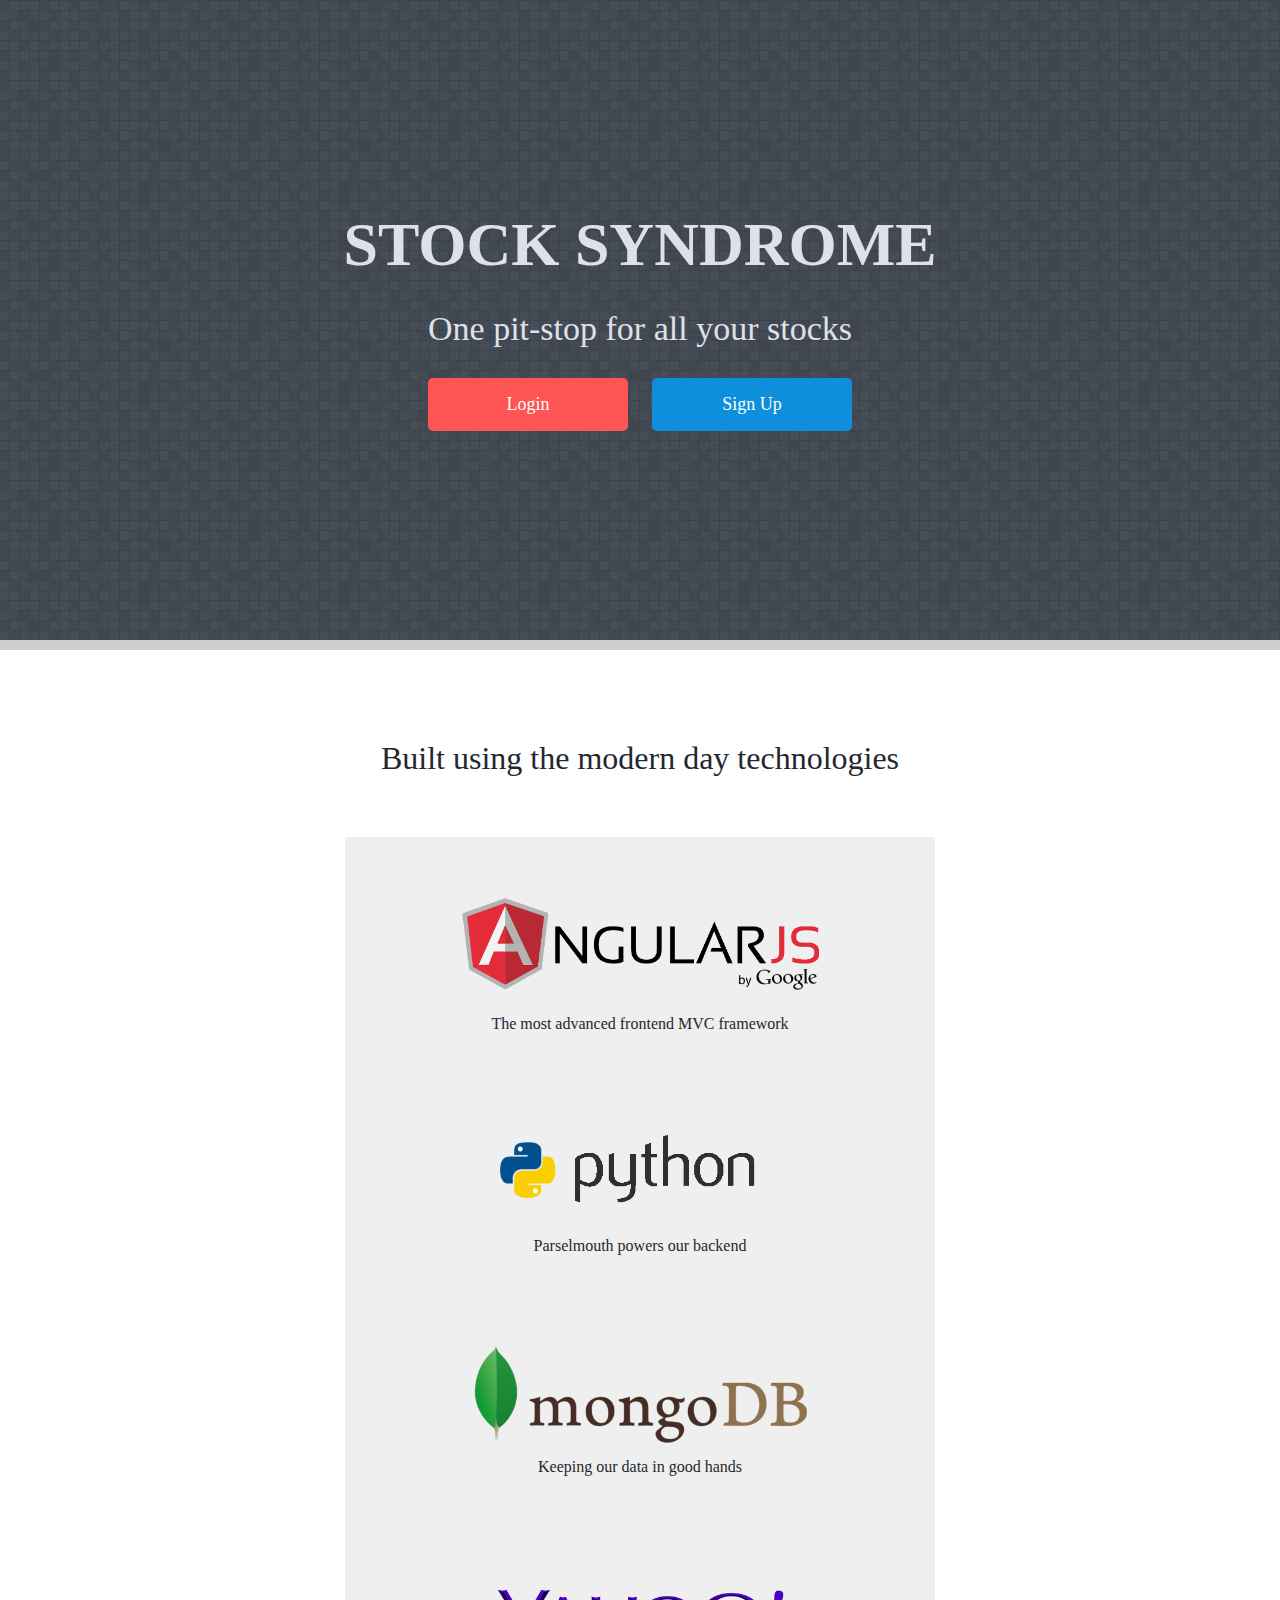
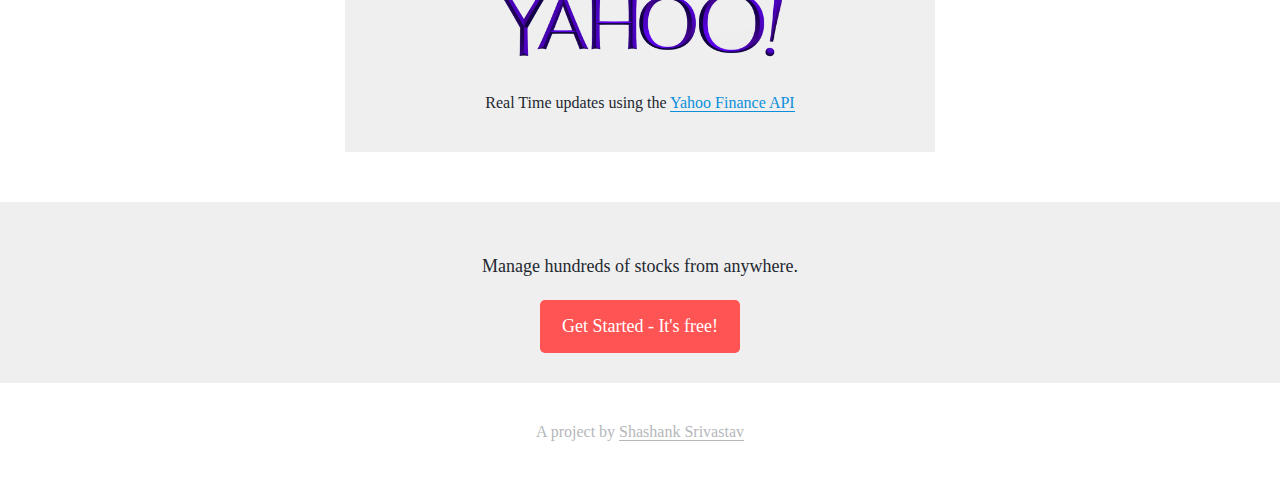
<file: main.html>
<!doctype html>
<html>
<head>
    <title>Stock Syndrome</title>
    <meta charset="UTF-8">
    <meta name="description" content="Stock syndrome, get all your stock information with interactive charts for free."/>
    <link rel="stylesheet" type="text/css" href="static/styles/styles.css">
    <link rel="icon" type="image/png" href="assets/triangle-favicon.png" />
    <meta name="viewport" content="width=device-width, user-scalable=no, initial-scale=1.0">
</head>
<body>
    <div class="masthead">
        <canvas max-width='1200' height='480' id="hero-bar"></canvas>
        <header>
            <h1>Stock Syndrome</h1>
            <h2>One pit-stop for all your stocks</h2>
            <a class="btn red" href="/login">Login</a>
            <a class="btn blue" href="/signup">Sign Up</a>
        </header>
    </div>

    <div class="content-main">
        <section class="features">
            <h2> Built using the modern day technologies</h2>
            <figure>
                <img src="assets/angularjs-logo.png" alt="angular js" />
                <figcaption>The most advanced frontend MVC framework</figcaption>
            </figure>
            <figure>
                <img src="assets/python-logo.png" alt="python" />
                <figcaption>Parselmouth powers our backend</figcaption>
            </figure>
            <figure>
                <img src="assets/mongodb-logo.png" alt="mongo" />
                <figcaption>Keeping our data in good hands</figcaption>
            </figure>
            <figure>
                <img src="assets/yahoo-logo.png" alt="mongo" />
                <figcaption>Real Time updates using the <a href="https://developer.yahoo.com/">Yahoo Finance API</a></figcaption>
            </figure>
        </section>
    </div>
    <div style="clear:both"></div>
    <div class="banner">
        <p>Manage hundreds of stocks from anywhere.</p>
        <a href="/signup" class="btn red">Get Started - It's free!</a>
    </div>
    <footer>
        <div class="legend">
            A project by <a href="http://www.shashank.im">Shashank Srivastav</a>
        </div>
    </footer>

    <script src="static/scripts/chart.min.js"></script>
    <script>(function(){
        // Colour variables
        var red = "#bf616a",
            blue = "#5B90BF",
            orange = "#d08770",
            yellow = "#ebcb8b",
            green = "#a3be8c",
            teal = "#96b5b4",
            pale_blue = "#8fa1b3",
            purple = "#b48ead",
            brown = "#ab7967";


            var baseDataset = {
                fill: 'rgba(222,225,232,0.4)',
                stroke: 'rgba(222,225,232,1)',
                highlight: 'rgba(222,225,232,0.8)',
                highlightStroke: 'rgba(222,225,232,1)'
            },
            overlayDataset = {
                fill: 'rgba(91,144,191,0.4)',
                stroke: 'rgba(91,144,191,1)',
                highlight: 'rgba(91,144,191,0.8)',
                highlightStroke: 'rgba(91,144,191,1)'
            };

        var data = [],
            barsCount = 50,
            labels = new Array(barsCount),
            updateDelayMax = 500,
            $id = function(id){
                return document.getElementById(id);
            },
            random = function(max){ return Math.round(Math.random()*100)},
            helpers = Chart.helpers;


        Chart.defaults.global.responsive = true;


        for (var i = barsCount - 1; i >= 0; i--) {
            data.push(Math.round(Math.random() * 100));
        };
        new Chart($id('hero-bar').getContext('2d')).Bar({
            labels : labels,
            datasets : [{
                fillColor : '#2B303B',
                data : data
            }]
        },{
            showScale : false,
            barShowStroke : false,
            barValueSpacing: 1,
            showTooltips : false,
            onAnimationComplete : function(){
                // Get scope of the hero chart during updates
                var heroChart = this,
                    timeout;
                // Stop this running every time the update is fired
                this.options.onAnimationComplete = randomUpdate;

                this.options.animationEasing = 'easeOutQuint';

                randomUpdate();

                function randomUpdate(){
                    heroChart.stop();
                    clearTimeout(timeout);
                    // Get a random bar
                    timeout = setTimeout(function(){
                        var randomNumberOfBars = Math.floor(Math.random() * barsCount),
                            i;
                        for (i = randomNumberOfBars - 1; i >= 0; i--) {
                            heroChart.datasets[0].bars[Math.floor(Math.random() * barsCount)].value = Math.round(Math.random() * 100);
                        };
                        heroChart.update();
                    },Math.random() * updateDelayMax);
                };
            }
        });


    /* for mobile screens replace image
    function checkResolution() {
        if (window.innerWidth() < 600) {
            var images = document.images;
            for (var i = 0, ln = images.lenth; i<ln; i++) {
                console.log(images[i]);
            }
        }
    } */
</script>
<!--
<script src="static/scripts/vendor/jquery.js"></script>
<script src="static/scripts/foundation.min.js"></script>
<script>
    $(document).foundation()
</script>
-->
</body>
</body>
</html>
</file>
<file: static/styles/styles.css>
/*---------------------------------------*/
/*          General Styles               */
/*---------------------------------------*/

* {
  padding: 0;
  margin: 0;
  color: inherit;
  -webkit-font-smoothing: antialiased;
  -moz-osx-font-smoothing: grayscale;
}

*,
*:before,
*:after {
  -webkit-box-sizing: border-box;
  -moz-box-sizing: border-box;
  box-sizing: border-box;
}

::selection { color: #dfe1e8; background: #5b90bf; }
::-moz-selection { color: #dfe1e8; background: #5b90bf; }

body {
  position: relative;
  font-family: "Proxima Nova Lt", 'sans-serif';
  color: #232830;
}

.masthead {
  width: 100%;
  padding-bottom: 50%;
  position: relative;
  background: url('../images/greybg.png');
  background-color: #25282D /*2B303B /*#2c3e50*/;
  border-bottom: 10px solid #CECECE;
}
header {
  position: absolute;
  left: 0;
  width: 100%;
  top: 50%;
  -webkit-transform: translateY(-50%);
  -moz-transform: translateY(-50%);
  -o-transform: translateY(-50%);
  -ms-transform: translateY(-50%);
  transform: translateY(-50%);
  text-align: center;
  color: #dfe1e8;
  z-index: 3;
}
.logo {max-width:49px; max-height:49px;}

#hero-bar {
  position: absolute;
  left: 0;
  top: 0;
  z-index: 1;
}
header h1 {
  font-family: "Proxima Nova Rg", 'sans-serif';
  text-transform: uppercase;
  margin-bottom: 30px;
}
header h2 {
  margin-bottom: 30px;
}

.content-main {
  background-color: #fff;
  z-index: 2;
  position: relative;
  max-width: 1440px;
  width: auto;
  margin: 0 auto;
}

img {
    height: 20%;
    width: 20%;
}
h1 {
  font-size: 62px;
  font-weight: 600;
}
h2 {
  font-size: 34px;
  font-weight: 400;
}
p {
  margin: 20px 0;
  text-align: center;
  font-size: 18px;
  line-height: 28px;
}
a {
  color: #0D8FDB;
  text-decoration: none;
  border-bottom: 1px solid;
}
.features { width: auto; margin:auto; padding: 50px;} 
.features figure {
  background-color: #efefef;
  width: 50%;
  padding: 40px;
  text-align: center;
  margin: auto;
}
.features img {
  height: 70%;
  width: 70%;
}
.features h2 { 
  text-align: center;
  margin: 40px 0 60px 0;
  font-size: 32px;
}
.btn {
  margin: 0 10px;
  padding: 16px 20px;
  min-width: 200px;
  border: none;
  text-align: center;
  display: inline-block;
  text-decoration: none;
  background-color: #1C1F26;
  border-radius: 5px;
  font-size: 18px;
  color: #FFFFFF;
  -webkit-transition: 200ms background-color;
  -moz-transition: 200ms background-color;
  -o-transition: 200ms background-color;
  transition: 200ms background-color;
}
.btn.red {
  background-color: #FF5454;
}
.btn.red:hover {
  background-color: #FF1F1F;
}
.btn.blue {
  background-color: #0D8FDB;
}
.btn.blue:hover {
  background-color: #0A72AE;
}

/* Footer */
/*---------------------------------------*/

footer {
  margin-top: 0px;
  text-align: center;
  clear: both;
}
.banner {
  text-align: center;
  padding: 30px 12px;
  background-color: #efefef;
}
.banner h2 {
  line-height: 40px;
}
.banner h2 span {
  padding: 0 5px;
}
.legend{
  padding: 40px 12px;
  background-color: #ffffff;
  color: #B5B7BA;
  -webkit-transition: color 200ms ease-out;
  -moz-transition: color 200ms ease-out;
  -o-transition: color 200ms ease-out;
  transition: color 200ms ease-out;
}
.legend a {
  color: #B5B7BA;
  -webkit-transition: color 200ms ease-out;
  -moz-transition: color 200ms ease-out;
  -o-transition: color 200ms ease-out;
  transition: color 200ms ease-out;
}
.legend:hover,
.legend:hover a{
  color: #4D4E53;
}


/*---------------------------------------------*/
            /*Media Queries*/
/*---------------------------------------------*/
@media only screen and (max-width: 978px) {
  h1 { font-size: 48px; }
  .features figure { width: 70%; text-align: center;}
  .features img { width: 70%; height: 70%;}
  .features article:nth-child { clear: left; }
}

@media only screen and (max-width: 600px) {
  .features img { width: 70%; height: 70%;}
  header {
    color: #232830;
    top: 100%;
    margin-top: 10px;
    padding: 50px 10px;
    background-color: #ececec;
    border-bottom: 1px solid #e1e1e1;
    -webkit-transform: translateY(0%);
    -moz-transform: translateY(0%);
    -o-transform: translateY(0%);
    -ms-transform: translateY(0%);
    transform: translateY(0%);
  }
  header h1 {
    font-size: 38px;
    margin-bottom: 10px;
  }
  header h2 {
    font-size: 16px;
    margin-bottom: 20px;
  }
  header .btn {
    color: #FFF;
    min-width: 136px;
    font-size: 16px;
    padding: 18px 20px;
    margin: 0 5px;
  }
  .content-main {
    padding-top: 256px;
  }
  .features figure {
    width: auto;
    float: none;
    padding: 20px 12px;
  }
  .features h2 {
    font-size: 28px;
  }
  .banner h2 {
    line-height: normal;
    font-size: 22px;
  }
  .banner h2 span {
    display: block;
    margin: 12px 0;
    font-size: 16px;
  }
}
</file>
